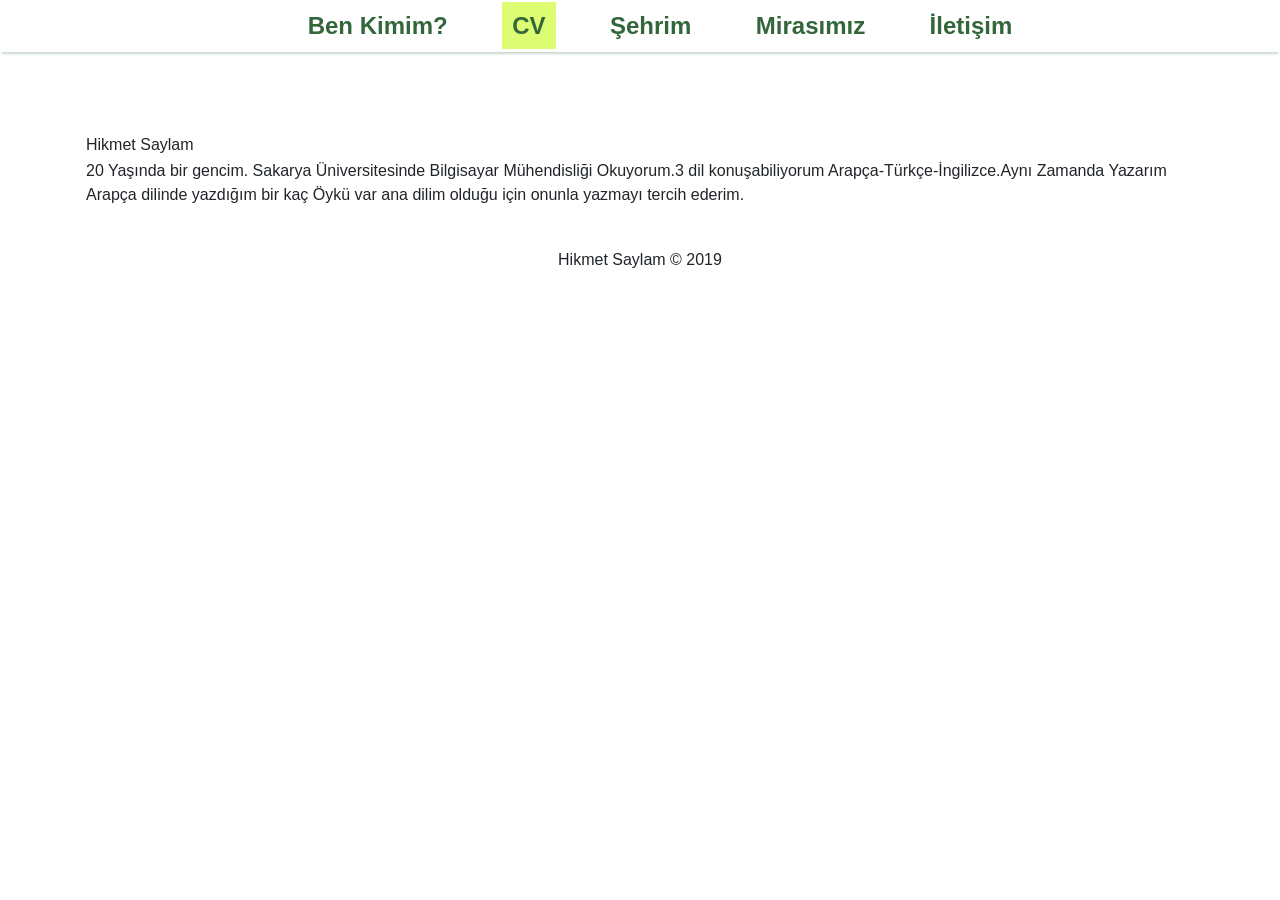
<file: cv.html>
<!DOCTYPE html>
<html lang="en">
<head>
    <meta charset="UTF-8">
    <meta name="viewport" content="width=device-width, initial-scale=1.0">
    <meta http-equiv="X-UA-Compatible" content="ie=edge">
    <link rel="stylesheet" href="https://stackpath.bootstrapcdn.com/bootstrap/4.3.1/css/bootstrap.min.css" integrity="sha384-ggOyR0iXCbMQv3Xipma34MD+dH/1fQ784/j6cY/iJTQUOhcWr7x9JvoRxT2MZw1T" crossorigin="anonymous">
    <link rel="stylesheet" href="style.css">
    <title>CV'im</title>
</head>
<body>
    <header>
        <ul>
            <li><a href="./index.html">Ben Kimim?</a></li>
            <li><a class="selected" href="./cv.html">CV</a></li>
            <li><a href="./sehrim.html">Şehrim</a></li>
            <li><a href="./mirasimiz.html">Mirasımız</a></li>
            <li><a href="./iletisim.html">İletişim</a></li>
        </ul>
    </header>
    <div class="container">
        <div class="row">
            <table style="width:100%;">
                <tr>
                    <td>Hikmet Saylam</td>
                </tr>
                <tr>
                    <td>20 Yaşında bir gencim. Sakarya Üniversitesinde Bilgisayar Mühendisliği Okuyorum.3 dil konuşabiliyorum Arapça-Türkçe-İngilizce.Aynı Zamanda Yazarım Arapça dilinde yazdığım bir kaç Öykü var ana dilim olduğu için onunla yazmayı tercih ederim.</td>
                </tr>
            </table>
        </div>
    </div>

    <footer>
            <p>Hikmet Saylam &copy; 2019</p>
    </footer>
    
    <!-- javascript-->
    <script src="https://code.jquery.com/jquery-3.3.1.slim.min.js" integrity="sha384-q8i/X+965DzO0rT7abK41JStQIAqVgRVzpbzo5smXKp4YfRvH+8abtTE1Pi6jizo" crossorigin="anonymous"></script>
    <script src="https://cdnjs.cloudflare.com/ajax/libs/popper.js/1.14.7/umd/popper.min.js" integrity="sha384-UO2eT0CpHqdSJQ6hJty5KVphtPhzWj9WO1clHTMGa3JDZwrnQq4sF86dIHNDz0W1" crossorigin="anonymous"></script>
    <script src="https://stackpath.bootstrapcdn.com/bootstrap/4.3.1/js/bootstrap.min.js" integrity="sha384-JjSmVgyd0p3pXB1rRibZUAYoIIy6OrQ6VrjIEaFf/nJGzIxFDsf4x0xIM+B07jRM" crossorigin="anonymous"></script>
</body>
</html>
</file>
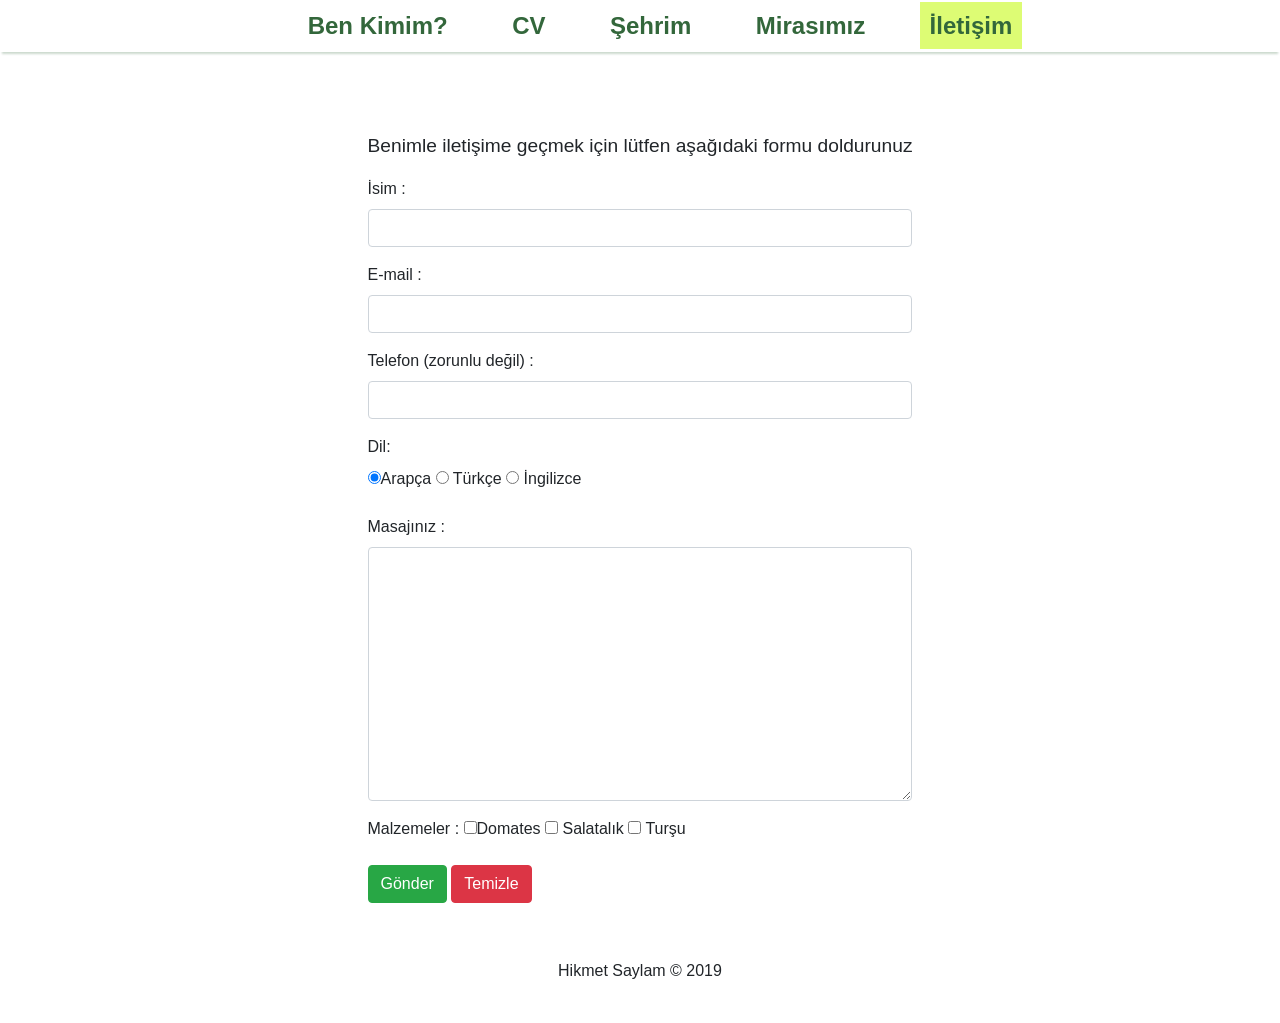
<file: iletisim.html>
<!DOCTYPE html>
<html lang="en">
<head>
    <meta charset="UTF-8">
    <meta name="viewport" content="width=device-width, initial-scale=1.0">
    <meta http-equiv="X-UA-Compatible" content="ie=edge">
    <link rel="stylesheet" href="https://stackpath.bootstrapcdn.com/bootstrap/4.3.1/css/bootstrap.min.css" integrity="sha384-ggOyR0iXCbMQv3Xipma34MD+dH/1fQ784/j6cY/iJTQUOhcWr7x9JvoRxT2MZw1T" crossorigin="anonymous">
    <link rel="stylesheet" href="style.css">
    <title>İletişim</title>
</head>
<body>
    <header>
        <ul>
            <li><a href="./index.html">Ben Kimim?</a></li>
            <li><a href="#">CV</a></li>
            <li><a href="./sehrim.html">Şehrim</a></li>
            <li><a href="./mirasimiz.html">Mirasımız</a></li>
            <li><a class="selected" href="#">İletişim</a></li>
        </ul>
    </header>

    <div class="container">
        <div class="row">
            <div class="center">
                <p class="content">Benimle iletişime geçmek için lütfen aşağıdaki formu doldurunuz</p>
                <form onsubmit="return Formkontrol(this)">
                    <fieldset>
                        <div class="form-group">
                            <label for="name"><span>İsim : </span></label>
                            <input class="form-control" type="text" name="name">
                        </div>
                        <div class="form-group">
                            <label for="email"><span>E-mail : </span></label>
                            <input class="form-control" type="text" name="email">
                        </div>
                        <div class="form-group">
                            <label for="email"><span>Telefon (zorunlu değil) : </span></label>
                            <input class="form-control" type="text" name="email">
                        </div>                    
                        <div class="form-group">
                            <label for="dil">Dil:</label><br>
                            <label class="radio-inline"><input type="radio" name="dil" checked>Arapça</label>
                            <label class="radio-inline"><input type="radio" name="dil"> Türkçe</label>
                            <label class="radio-inline"><input type="radio" name="dil"> İngilizce</label>
                        </div>
                        <div class="form-group">
                            <label for="email"><span>Masajınız : </span></label>
                            <textarea class="form-control" name="masaj" id="masaj" cols="30" rows="10"></textarea>
                        </div>
                        <div class="form-group">
                            <label for="email"><span>Malzemeler : </span></label>
                            <label class="checkbox-inline"><input type="checkbox" name="malzeme">Domates</label>
                            <label class="checkbox-inline"><input type="checkbox" name="malzeme"> Salatalık</label>
                            <label class="checkbox-inline"><input type="checkbox" name="malzeme"> Turşu</label> 
                        </div>
                        <div class="form-group">
                            <button class="btn btn-success">Gönder</button>
                            <button class="btn btn-danger">Temizle</button>
                        </div>
                    </fieldset>
                </form>
            </div>
        </div>
    </div>

    <footer>
            <p>Hikmet Saylam &copy; 2019</p>
    </footer>

    <!-- javascript-->
    <script src="https://code.jquery.com/jquery-3.3.1.slim.min.js" integrity="sha384-q8i/X+965DzO0rT7abK41JStQIAqVgRVzpbzo5smXKp4YfRvH+8abtTE1Pi6jizo" crossorigin="anonymous"></script>
    <script src="https://cdnjs.cloudflare.com/ajax/libs/popper.js/1.14.7/umd/popper.min.js" integrity="sha384-UO2eT0CpHqdSJQ6hJty5KVphtPhzWj9WO1clHTMGa3JDZwrnQq4sF86dIHNDz0W1" crossorigin="anonymous"></script>
    <script src="https://stackpath.bootstrapcdn.com/bootstrap/4.3.1/js/bootstrap.min.js" integrity="sha384-JjSmVgyd0p3pXB1rRibZUAYoIIy6OrQ6VrjIEaFf/nJGzIxFDsf4x0xIM+B07jRM" crossorigin="anonymous"></script>
</body>
</html>
</file>
<file: style.css>
body {
    width: 100%;
    margin: 0;
    padding: 0;
}

header {
    box-shadow: 0 4px 2px -2px rgb(51, 103, 59,0.25);
    width: 100%;
}

header ul{
    list-style: none;
    text-align: center;
}

header ul li{
    display: inline-block;
    padding: 8px 20px;
    font-size: 1.5em;
}

.content {
    font-size: 1.2rem;
}

.container {
    margin-top: 80px;
}

ul a {
    text-decoration: none;
    color: #33673B   ;
    font-weight: bold;
    padding: 10px;
    transition: all 500ms;
}

ul a:hover {
    text-decoration: none;
    background-color: #DDFC74;
    color: #33673B;
}

.selected {
    background-color: #DDFC74;
}

.big-header {
    color: #D16014;
}

.spor {
    position: relative;
    margin-bottom: 20px;
    width: 400px;
}

.spor img {
    height: 200px;
    border-radius: 1em;
    width: 100%;
}

.spor span {
    position: absolute;
    left: 35%;
    top: 40%;
    font-size: 2em;
    font-weight: bold;
    color:white;
}

.row {
    margin: 20px 0;
}

.miras {
    display: grid;
    grid-template-columns: 1fr 1fr;
    grid-gap: 1em;
}

.card {
    width:400px;
    margin:auto;
}

.img-responsive {
    height: 500px;
}

footer {
    text-align: center;
    margin: 40px 0;
}

.center {
    margin:auto;
}

@media screen and (max-width : 900px){
    .miras {
        grid-template-columns: 1fr;
    }

    .img-responsive {
        height: 280px;
    }

    ul li {
        padding: 0;
    }
}

@media screen and (max-width: 500px){
    header ul li {
        display: block;
    }
}
</file>
